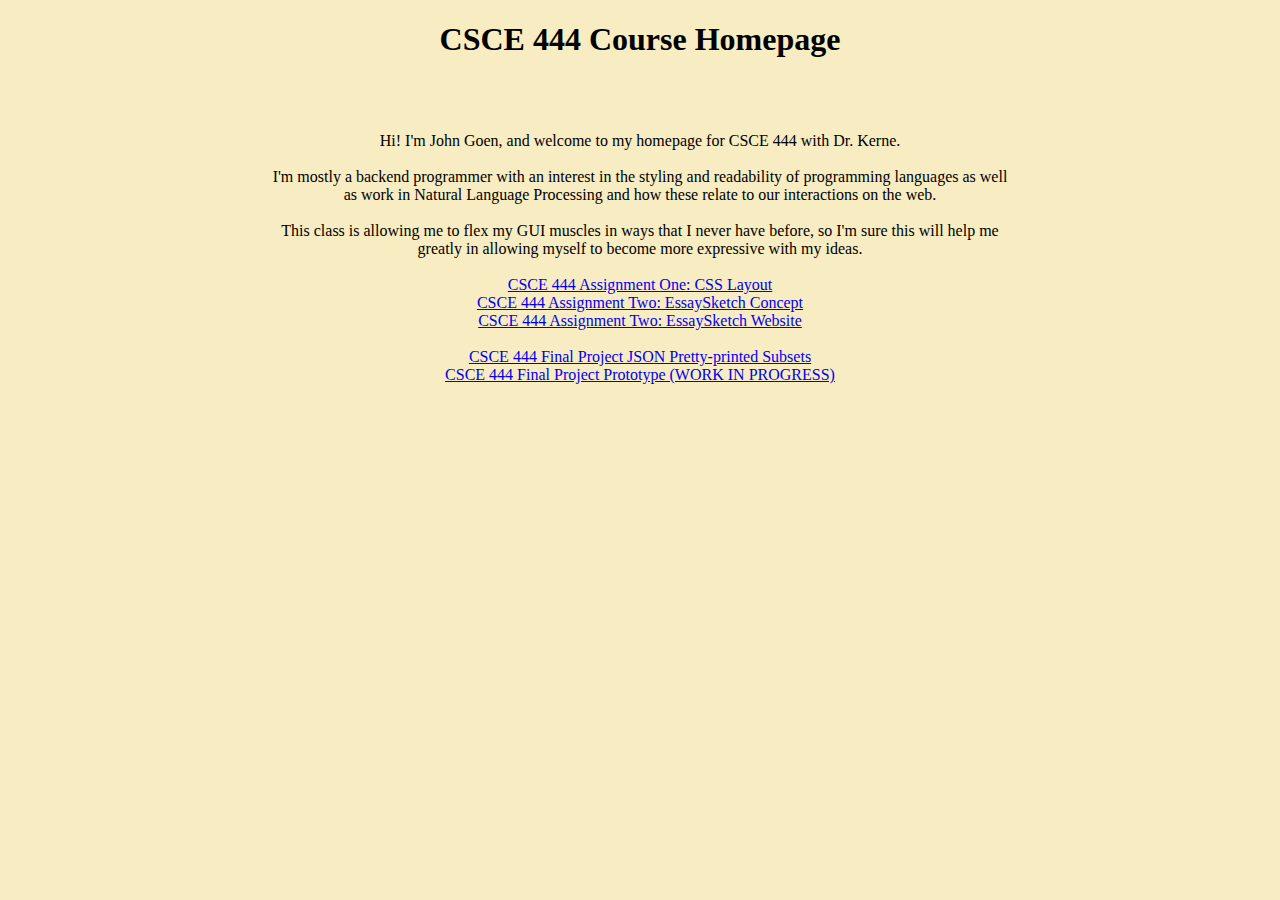
<file: index.html>
<!DOCTYPE html>
<html lang="en">
<head>
    <meta charset="UTF-8">
    <title>John Goen's Webpage for CSCE 444</title>
    <link rel="stylesheet" type="text/css" href="CSS/general.css">
</head>
<body class="indexColor">
    <h1 style="text-align: center">CSCE 444 Course Homepage</h1>
    <br>
    <br>
    <p align="justify" style="text-align: center">
        Hi! I'm John Goen, and welcome to my homepage for CSCE 444 with Dr. Kerne.<br><br>
        I'm mostly a backend programmer with an interest in the styling and readability of programming languages as well<br>
        as work in Natural Language Processing and how these relate to our interactions on the web. <br><br>
        This class is allowing me to flex my GUI muscles in ways that I never have before, so I'm sure this will help me<br>
        greatly in allowing myself to become more expressive with my ideas. <br>
        <br>
        <a href="css_bootcamp.html">CSCE 444 Assignment One: CSS Layout</a>
        <br>
        <a href="http://ideamache.ecologylab.net/e/Y7dSsmsJRF/">CSCE 444 Assignment Two: EssaySketch Concept</a>
        <br>
        <a href="essaysketch_begin.html">CSCE 444 Assignment Two: EssaySketch Website</a>
        <br>
        <br>
        <a href="deliverable2JSON.html">CSCE 444 Final Project JSON Pretty-printed Subsets</a>
        <br>
        <a href="final.html">CSCE 444 Final Project Prototype (WORK IN PROGRESS)</a>
        <br>
    </p>
</body>
</html>
</file>
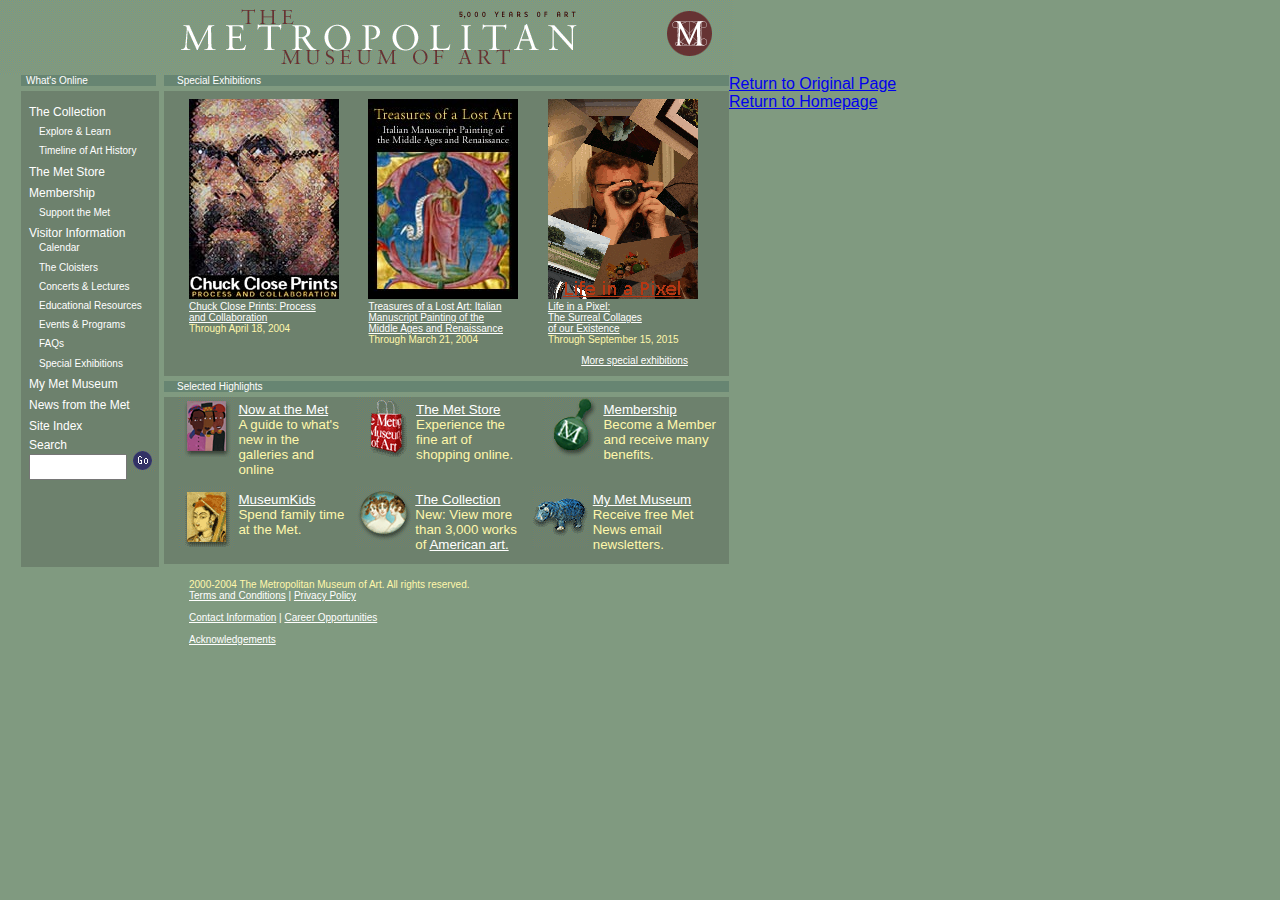
<file: creative.html>
<!DOCTYPE html>
<html lang="en">
<head>
    <meta charset="UTF-8">
    <title></title>
    <link rel="stylesheet" type="text/css" href="CSS/general.css">
    <link rel="stylesheet" type="text/css" href="CSS/top-level.css">
    <link rel="stylesheet" type="text/css" href="CSS/block-level.css">
    <link rel="stylesheet" type="text/css" href="CSS/whats-online.css">
    <link rel="stylesheet" type="text/css" href="CSS/special-exhibitions.css">
    <link rel="stylesheet" type="text/css" href="CSS/selected-highlights.css">
    <link rel="stylesheet" type="text/css" href="CSS/footer.css">
</head>
<img src="IMAGES/reference.png" id="overlay">
<body id="body" style="background: #809a80 none;">
<img src="IMAGES/ho_green_mast1.gif" class="banner">

<div id="padding" style="margin-bottom: 75px"></div>

<div class="content">
    <div id="left_blocks">
        <div id="whats_online" class="block">
            <div class="whats_online block_heading">
                What's Online
            </div>

            <div class="whats_online block_content">
            <span class="section">
                <div id="section-padding" style="padding-bottom: 10px;"></div>
                The Collection <br>
                <div class="subsection">
                    Explore & Learn <br>
                    Timeline of Art History <br>
                </div>
                The Met Store <br>
                Membership <br>
                <div class="subsection">
                    Support the Met <br>
                </div>
                Visitor Information <br>
                <div class="subsection" style="margin-top: -5px;">
                    Calendar <br>
                    The Cloisters <br>
                    Concerts & Lectures <br>
                    Educational Resources <br>
                    Events & Programs <br>
                    FAQs <br>
                    Special Exhibitions <br>
                </div>
                My Met Museum <br>
                News from the Met <br>
                Site Index <br>
                <div style="line-height: 75%" class="search">
                    Search <br>
                    <input type="text" name="search" style="color: #000000; width: 90px; height: 20px; margin-bottom: 70px">
                    <img src="IMAGES/ho_green_go.gif">
                </div>
            </span>
            </div>
        </div>
    </div>

    <div id="right_blocks">
        <div id="special_exhibitions" class="block">
            <div class="special_exhibitions block_heading">
                Special Exhibitions
            </div>

            <div class="special_exhibitions block_content">
                <div id="ex1" class="exhibition">
                    <img src="IMAGES/chuck_big.jpg">
                    <br>
                        <span class="title">
                            Chuck Close Prints: Process <br>
                            and Collaboration <br>
                        </span>
                        <span class="description">
                            Through April 18, 2004
                        </span>
                </div>

                <div id="ex2" class="exhibition">
                    <img src="IMAGES/tla_big.jpg">
                    <br>
                        <span class="title">
                            Treasures of a Lost Art: Italian <br>
                            Manuscript Painting of the <br>
                            Middle Ages and Renaissance <br>
                        </span>
                        <span class="description">
                            Through March 21, 2004
                        </span>
                </div>

                <div id="ex3" class="exhibition" style="position: relative">
                    <img src="IMAGES/collage1.gif">
                    <br>
                        <span class="title">
                            Life in a Pixel: <br>
                            The Surreal Collages <br>
                            of our Existence <br>
                        </span>
                        <span class="description">
                            Through September 15, 2015 <br>
                        </span>
                    <a href="" id="more" class="title" >More special exhibitions</a>
                </div>
            </div>
        </div>

        <div id="selected_highlights" class="block">
            <div class="selected_highlights block_heading">
                Selected Highlights
            </div>

            <div class="selected_highlights block_content">
                <div id="hi1" class="highlight">
                    <img id="himg1" src="IMAGES/ho_green_nam_jan04.gif">
                    <div class="hi_text">
                            <span class="title">
                            Now at the Met<br>
                            </span>
                            <span class="description">
                                A guide to what's<br>
                                new in the<br>
                                galleries and <br>
                                online
                            </span>
                    </div>
                </div>

                <div id="hi2" class="highlight">
                    <img id="himg2" src="IMAGES/ho_green_bag.gif">
                    <div class="hi_text">
                            <span class="title">
                            The Met Store<br>
                            </span>
                            <span class="description">
                                Experience the <Br>
                                fine art of <br>
                                shopping online.
                            </span>
                    </div>
                </div>

                <div id="hi3" class="highlight">
                    <img id="himg3" src="IMAGES/ho_green_button.gif">
                    <div class="hi_text">
                            <span class="title">
                            Membership<br>
                            </span>
                            <span class="description">
                                Become a Member <br>
                                and receive many <br>
                                benefits.
                            </span>
                    </div>
                </div>

                <div id="hi4" class="highlight">
                    <img id="himg4" src="IMAGES/ho_green_mkids.gif">
                    <div class="hi_text">
                            <span class="title">
                            MuseumKids<br>
                            </span>
                            <span class="description">
                                Spend family time <br>
                                at the Met.
                            </span>
                    </div>
                </div>

                <div id="hi5" class="highlight">
                    <img id="himg5" src="IMAGES/ho_green_co_aps.gif">
                    <div class="hi_text">
                            <span class="title">
                            The Collection<br>
                            </span>
                            <span class="description">
                                New: View more <br>
                                than 3,000 works <br>
                                of <span class="title">American art.</span>
                            </span>
                    </div>
                </div>

                <div id="hi6" class="highlight">
                    <img id="himg6" src="IMAGES/ho_green_mmm_william.gif">
                    <div class="hi_text">
                            <span class="title">
                            My Met Museum<br>
                            </span>
                            <span class="description">
                                Receive free Met <br>
                                News email <br>
                                newsletters.
                            </span>
                    </div>
                </div>
            </div>
        </div>
        <div id="footer" class="footer">
            <div class="description">
                2000-2004 The Metropolitan Museum of Art. All rights reserved. <br>
            </div>
            <span class="title">Terms and Conditions</span>&nbsp;|&nbsp;<span class="title">Privacy Policy</span><br><br>
            <span class="title">Contact Information</span>&nbsp;|&nbsp;<span class="title">Career Opportunities</span><br><br>
            <span id="acknowledgements" class="title" >Acknowledgements</span>
        </div>
    </div>
</div>
<a href="css_bootcamp.html">Return to Original Page</a><br>
<a href="index.html">Return to Homepage</a>
</body>
</html>
</file>
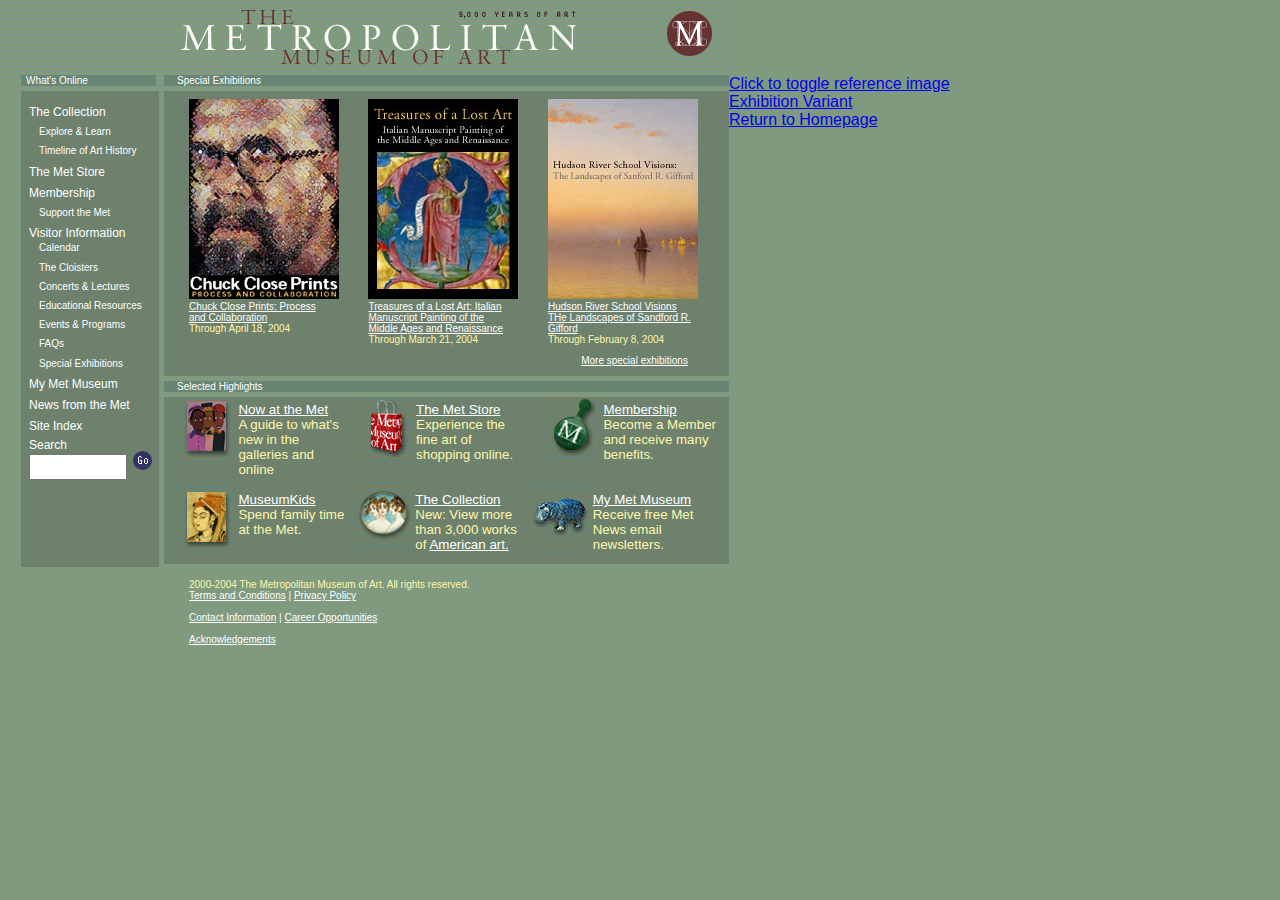
<file: css_bootcamp.html>
<!--
    This site has the current following issues that I have been unable to resolve:
    1.  There is a discrepancy in how Chrome for Mac and Chrome for Windows renders my reference image for the overlay,
        and I've been unable to resolve how to properly scale the image based on this fact. Chrome for Windows allows
        for the proper scaling. The same issue occurs in Firefox for both Mac and Windows, so in the future I plan to
        build towards Chrome for Mac due to the conformity it seems to have with the other frameworks.

        I also made the grievous error of having all of my padding and margins be structured with pixels, where a more
        sensible approach would have been to use something like ems or other scalable units for my padding. Having
        little experience with web programming before this allowed for this now obviously juvenile mistake.

    2.  In the "What's Online" column, there are issues that I have run into with properly spacing out the positioning
        of the text in order to conform to the original site design, outside of hacking together various padding for
        each line of text, so there is some alignment issues with it conforming precisely to the original site.
-->


<!DOCTYPE html>
<html lang="en">
<head>
    <meta charset="UTF-8">
    <title></title>
    <link rel="stylesheet" type="text/css" href="CSS/general.css">
    <link rel="stylesheet" type="text/css" href="CSS/top-level.css">
    <link rel="stylesheet" type="text/css" href="CSS/block-level.css">
    <link rel="stylesheet" type="text/css" href="CSS/whats-online.css">
    <link rel="stylesheet" type="text/css" href="CSS/special-exhibitions.css">
    <link rel="stylesheet" type="text/css" href="CSS/selected-highlights.css">
    <link rel="stylesheet" type="text/css" href="CSS/footer.css">
    <script type="text/javascript">
        function toggle_overlay(id) {
            var elem = document.getElementById(id);
            console.log(elem.style.display);
            if (elem.style.display != "block") {
                elem.style.display = "block";
            }
            else {
                elem.style.display = "none";
            }
        }
    </script>
</head>
<img src="IMAGES/reference.png" id="overlay">
<body id="body" style="background: #809a80 none;">
<img src="IMAGES/ho_green_mast1.gif" class="banner">

<div id="padding" style="margin-bottom: 75px"></div>

<div class="content">
    <div id="left_blocks">
        <div id="whats_online" class="block">
            <div class="whats_online block_heading">
                What's Online
            </div>

            <div class="whats_online block_content">
            <span class="section">
                <div id="section-padding" style="padding-bottom: 10px;"></div>
                The Collection <br>
                <div class="subsection">
                    Explore & Learn <br>
                    Timeline of Art History <br>
                </div>
                The Met Store <br>
                Membership <br>
                <div class="subsection">
                    Support the Met <br>
                </div>
                Visitor Information <br>
                <div class="subsection" style="margin-top: -5px;">
                    Calendar <br>
                    The Cloisters <br>
                    Concerts & Lectures <br>
                    Educational Resources <br>
                    Events & Programs <br>
                    FAQs <br>
                    Special Exhibitions <br>
                </div>
                My Met Museum <br>
                News from the Met <br>
                Site Index <br>
                <div style="line-height: 75%" class="search">
                    Search <br>
                    <input type="text" name="search" style="color: #000000; width: 90px; height: 20px; margin-bottom: 70px">
                    <img src="IMAGES/ho_green_go.gif">
                </div>
            </span>
            </div>
        </div>
    </div>

    <div id="right_blocks">
        <div id="special_exhibitions" class="block">
            <div class="special_exhibitions block_heading">
                Special Exhibitions
            </div>

            <div class="special_exhibitions block_content">
                <div id="ex1" class="exhibition">
                    <img src="IMAGES/chuck_big.jpg">
                    <br>
                        <span class="title">
                            Chuck Close Prints: Process <br>
                            and Collaboration <br>
                        </span>
                        <span class="description">
                            Through April 18, 2004
                        </span>
                </div>

                <div id="ex2" class="exhibition">
                    <img src="IMAGES/tla_big.jpg">
                    <br>
                        <span class="title">
                            Treasures of a Lost Art: Italian <br>
                            Manuscript Painting of the <br>
                            Middle Ages and Renaissance <br>
                        </span>
                        <span class="description">
                            Through March 21, 2004
                        </span>
                </div>

                <div id="ex3" class="exhibition" style="position: relative">
                    <img src="IMAGES/gifford.jpg">
                    <br>
                        <span class="title">
                            Hudson River School Visions <br>
                            THe Landscapes of Sandford R. <br>
                            Gifford <br>
                        </span>
                        <span class="description">
                            Through February 8, 2004 <br>
                        </span>
                    <a href="" id="more" class="title" >More special exhibitions</a>
                </div>
            </div>
        </div>

        <div id="selected_highlights" class="block">
            <div class="selected_highlights block_heading">
                Selected Highlights
            </div>

            <div class="selected_highlights block_content">
                <div id="hi1" class="highlight">
                    <img id="himg1" src="IMAGES/ho_green_nam_jan04.gif">
                    <div class="hi_text">
                            <span class="title">
                            Now at the Met<br>
                            </span>
                            <span class="description">
                                A guide to what's<br>
                                new in the<br>
                                galleries and <br>
                                online
                            </span>
                    </div>
                </div>

                <div id="hi2" class="highlight">
                    <img id="himg2" src="IMAGES/ho_green_bag.gif">
                    <div class="hi_text">
                            <span class="title">
                            The Met Store<br>
                            </span>
                            <span class="description">
                                Experience the <Br>
                                fine art of <br>
                                shopping online.
                            </span>
                    </div>
                </div>

                <div id="hi3" class="highlight">
                    <img id="himg3" src="IMAGES/ho_green_button.gif">
                    <div class="hi_text">
                            <span class="title">
                            Membership<br>
                            </span>
                            <span class="description">
                                Become a Member <br>
                                and receive many <br>
                                benefits.
                            </span>
                    </div>
                </div>

                <div id="hi4" class="highlight">
                    <img id="himg4" src="IMAGES/ho_green_mkids.gif">
                    <div class="hi_text">
                            <span class="title">
                            MuseumKids<br>
                            </span>
                            <span class="description">
                                Spend family time <br>
                                at the Met.
                            </span>
                    </div>
                </div>

                <div id="hi5" class="highlight">
                    <img id="himg5" src="IMAGES/ho_green_co_aps.gif">
                    <div class="hi_text">
                            <span class="title">
                            The Collection<br>
                            </span>
                            <span class="description">
                                New: View more <br>
                                than 3,000 works <br>
                                of <span class="title">American art.</span>
                            </span>
                    </div>
                </div>

                <div id="hi6" class="highlight">
                    <img id="himg6" src="IMAGES/ho_green_mmm_william.gif">
                    <div class="hi_text">
                            <span class="title">
                            My Met Museum<br>
                            </span>
                            <span class="description">
                                Receive free Met <br>
                                News email <br>
                                newsletters.
                            </span>
                    </div>
                </div>
            </div>
        </div>
        <div id="footer" class="footer">
            <div class="description">
                2000-2004 The Metropolitan Museum of Art. All rights reserved. <br>
            </div>
            <span class="title">Terms and Conditions</span>&nbsp;|&nbsp;<span class="title">Privacy Policy</span><br><br>
            <span class="title">Contact Information</span>&nbsp;|&nbsp;<span class="title">Career Opportunities</span><br><br>
            <span id="acknowledgements" class="title" >Acknowledgements</span>
        </div>
    </div>
</div>
<a href="#" onclick="toggle_overlay('overlay')" style="float: bottom">Click to toggle reference image</a><br>
<a href="creative.html">Exhibition Variant</a><br>
<a href="index.html">Return to Homepage</a>
</body>
</html>
</file>
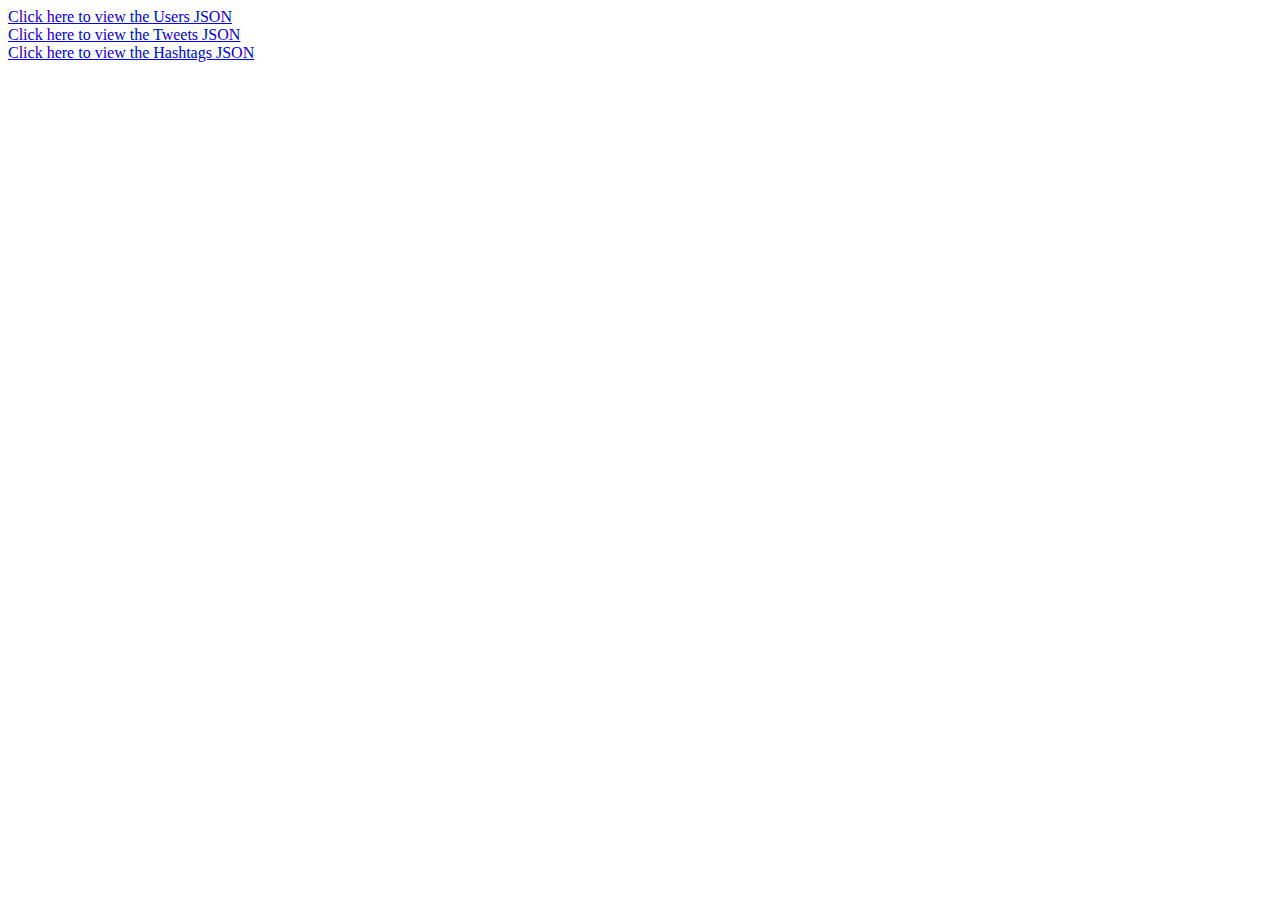
<file: deliverable2JSON.html>
<!DOCTYPE html>
<html lang="en">
<head>
    <meta charset="UTF-8">
    <title>Deliverable 2 JSON Object Displays</title>
</head>
<body>
<a href="JSON/rise_up_users1000.json">Click here to view the Users JSON</a> <br>
<a href="JSON/rise_up_tweets1000.json">Click here to view the Tweets JSON</a> <br>
<a href="JSON/rise_up_hashtags1000.json">Click here to view the Hashtags JSON</a> <br>
</body>
</html>
</file>
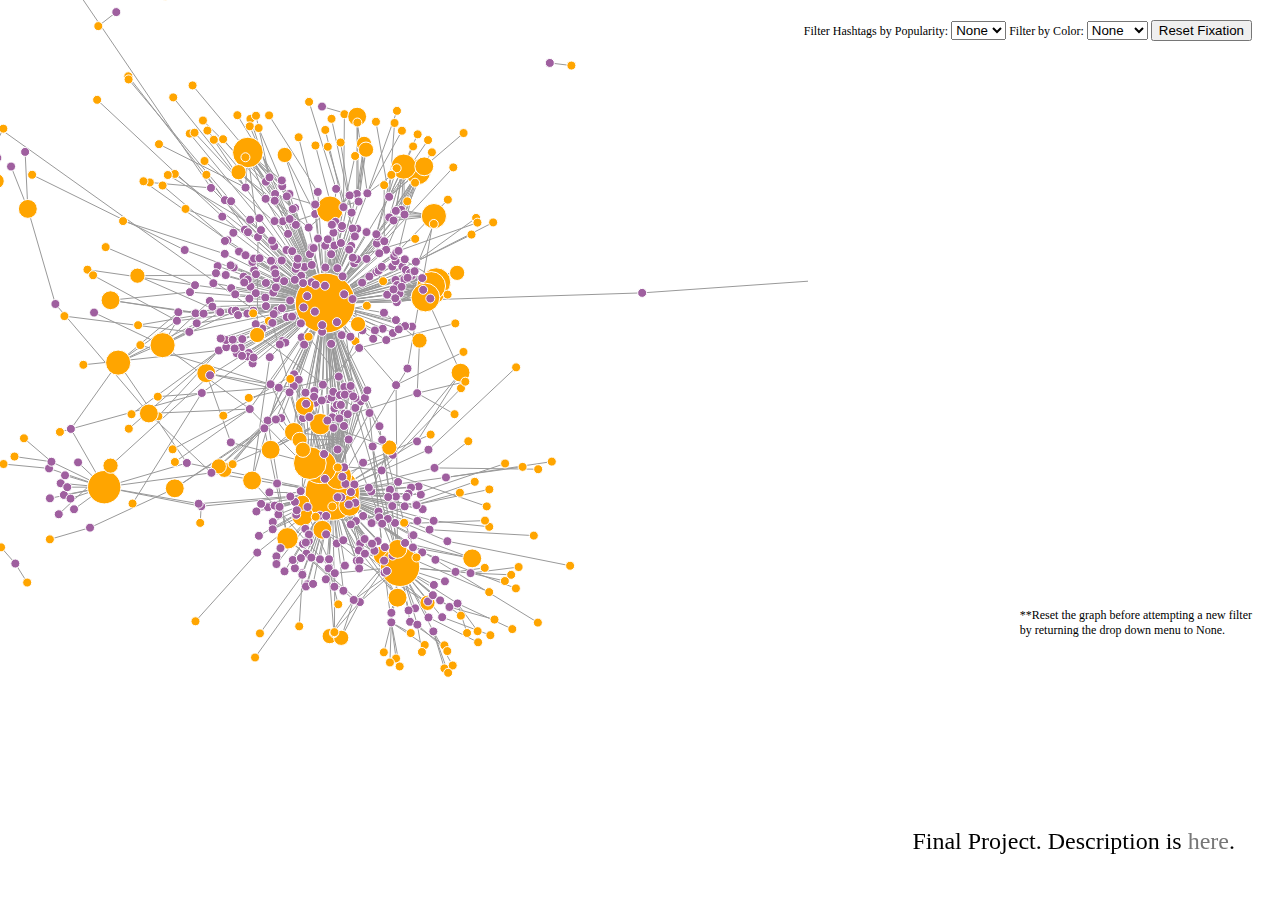
<file: final.html>
<!DOCTYPE html>
<!-- saved from url=(0066)https://mbostock.github.io/d3/talk/20111116/force-collapsible.html -->
<html><head><meta http-equiv="Content-Type" content="text/html; charset=UTF-8">
    <title>Final Project</title>
    <link type="text/css" rel="stylesheet" href="./CSS/final/style.css">
    <script src="./JS/general/jquery-2.1.4.min.js"></script>
    <script sync src="https://platform.twitter.com/widgets.js"></script>
    <style type="text/css">

        .link {
            stroke: #999;
        }

        .tweet {
            stroke: #fff;
            fill: #9F5F9F;
        }

        .hashtag {
            stroke: #fff;
            fill: orange;
        }

        #descriptor {
            position: fixed;
            bottom: 5vmin;
            right: 5vmin;
        }

    </style>
</head>
<body>

<script>
    var nodesByName = {};
    var links = {};
    var nodes;
    var weight = [];

    window.onload=function() {
        document.getElementById("ddl1").onchange = function () {
            var e = this.value;

            if (e == "none") {
                d3.selectAll("svg > *").remove();
                //reset filter
                nodes = d3.values(nodesByName);
                //update force graph
                drawGraph();
            }
            else if (e == "blm1") {
                d3.selectAll("svg > *").remove();
                for (i = 0; i < nodes.length; i++) {
                    if (nodes[i].index != 1) {
                        nodes.splice(i, 1);
                        i--;
                    }
                }
                //update
                drawGraph();
            }
            else if (e == "blm2") {
                d3.selectAll("svg > *").remove();
                //blm2 tweets
                for (var i = 0; i < nodes.length; i++) {
                    if (nodes[i].index == 1 || nodes[i].index == 8 || nodes[i].index == 70) {

                    }else {nodes.splice(i, 1);
                        i--;}
                }
                //update
                drawGraph();
            }
            else if (e == "blm3") {
                d3.selectAll("svg > *").remove();
                //blm3 tweets
                for (var i = 0; i < nodes.length; i++) {
                    if (nodes[i].index == 1 || nodes[i].index == 8 || nodes[i].index == 70 || nodes[i].index == 49 || nodes[i].index == 3) {

                    }else {nodes.splice(i, 1);
                        i--;}
                }
                //update
                drawGraph()
            }
            else if (e == "alm") {
                d3.selectAll("svg > *").remove();
                //alm tweets
                for (var i = 0; i < nodes.length; i++) {
                    if (nodes[i].index == 122 || nodes[i].index == 28 || nodes[i].index == 8 || nodes[i].index == 1 || nodes[i].index == 8 || nodes[i].index == 70 || nodes[i].index == 49 || nodes[i].index == 60) {

                    }else {nodes.splice(i, 1);
                        i--;}
                }
                //update
                drawGraph();
            }
        };

        document.getElementById("ddl2").onchange = function () {
            var e = this.value;
            if (e == "none") {
                d3.selectAll("svg > *").remove();
                //reset filter
                nodes = d3.values(nodesByName);
                //update force graph
                drawGraph();
            }
            else if (e == "purp") {
                d3.selectAll("svg > *").remove();
                var i = nodes.length;
                while(i--){
                    if (nodes[i].type != "hashtag") {
                        nodes.splice(i, 1);
                    }
                }
                drawGraph();
            }
            else if (e == "yel") {
                d3.selectAll("svg > *").remove();
                var i = nodes.length;
                while(i--) {
                    if (nodes[i].type != "tweet") {
                        nodes.splice(i, 1);
                    }
                }
                drawGraph();
            }
        }
    }
</script>

<script src="./JS/final/d3.v3.min.js"></script>
<script src="./JS/final/force_graph.js"></script>

<h2 id="descriptor">
    Final Project. Description is <a href="final-description.html">here</a>.
</h2>
</body>

<p id="sidebar">

    Filter Hashtags by Popularity:
    <select id="ddl1">>
        <option value="none">None</option>
        <option value="blm1">Top 1</option>
        <option value="blm2">Top 3</option>
        <option value="blm3">Top 5</option>
        <option value="alm">Top 8</option>
    </select>

    Filter by Color:
    <select id="ddl2">
        <option value="none">None</option>
        <option value="purp">Purple</option>
        <option value="yel">Yellow</option>
    </select>


<button id="fixationbutton">Reset Fixation</button>

</p>

<p4>
    **Reset the graph before attempting a new filter <br>
    by returning the drop down menu to None.
</p4>

</html>
</file>
<file: CSS/general.css>
.title {
    color: #FFFFFF;
    text-decoration: underline;
}

.description {
    color: #FFF7AB;
}

.indexColor {
    background-color: #F8ECC2;
}
</file>
<file: CSS/top-level.css>
#overlay {
    width: 100%;
    position: absolute;
    left:0;
    top:0;
    z-index: 100;
    pointer-events: none;
    display: none;
    opacity: .75;
}

body {
    color: #FFFFFF;
    font-family: 'Helvetica', 'Arial', sans-serif;
}

.banner {
    position: absolute;
    left:-5px;
    top:0;
    z-index: 1;
}

.content {
    float: left;
    z-index: 2;
}
</file>
<file: CSS/block-level.css>
.block {
    padding: 0 0 5px 5px;
}

.block_heading {
    font-size: x-small;
    background-color: #678572;
    margin-bottom: 5px;
}

.block_content {
    background-color: #6D816D;
}

#left_blocks {
    margin-left: 8px;
    float: left;
}

#right_blocks {
    float: left;
    width: 570px;
}
</file>
<file: CSS/whats-online.css>
.whats_online {
    text-align: left;
    padding-left: .5em;
    width: 130px;
}

.whats_online.block_content {
    line-height: 120%;
    width: 130px;
}

.section {
    font-size: 9pt;
}

.subsection {
    font-size: 7.5pt;
    margin-left: 1em;
}

.search {
    margin-top: 5px;
    padding-bottom: 17px;
}
</file>
<file: CSS/special-exhibitions.css>
.exhibition {
    display: inline-block;
    padding-left: 25px;
    padding-top: 8px;
    vertical-align: top;
    font-size: 7.5pt/*xx-small;*/
}

.special_exhibitions.block_heading {
    padding-left: 13px;
}

.special_exhibitions.block_content {
    padding: 0 20px 0 0px;
}

#more {
    font-size: 7.5pt;
    float: right;
    padding-top: 10px;
    padding-bottom: 10px;
    padding-right: 10px;
}
</file>
<file: CSS/selected-highlights.css>
.highlight {
    display: inline-block;
    vertical-align: top;
    text-align: justify;
}
.hi_text {
    padding-top: 5px;
    display: inline-block;
    vertical-align: top;
    font-size: smaller;
}

#hi1, #hi4 {
    padding-left: 15px;
}

#hi4, #hi5, #hi6 {
    padding-top: 10px;
}

#hi2 {
    margin-left: -13px;
}

#hi3 {
    margin-right: 13px;
}

#hi5 {
    padding-left: 7px;
}

#hi6 {
    padding-left: 12px;
}

.selected_highlights.block_heading {
    padding-left: 13px;
}

.selected_highlights.block_content {
    text-align: justify;
    padding-bottom: 12px;
}
</file>
<file: CSS/footer.css>
.footer {
    font-size: 7.5pt;
    padding-left: 30px;
    padding-top: 10px;
}

#acknowledgements {
    padding-top: 7px;
}
</file>
<file: CSS/final/style.css>
body {
  font: 300 36px "Helvetica Neue";
  overflow: hidden;
  position: relative;
}

a:link, a:visited {
  color: #777;
  text-decoration: none;
}

a:hover {
  color: #666;
}

blockquote {
  margin: 0;
}

blockquote:before {
  content: "“";
  position: absolute;
  left: -.4em;
}

blockquote:after {
  content: "”";
  position: absolute;
}

body > ul {
  margin: 0;
  padding: 0;
}

h1 {
  font-size: 64px;
}

h1, h2, h3 {
  font-weight: inherit;
  margin: 0;
}

h2, h3 {
  text-align: right;
  font-size: inherit;
  position: absolute;
  bottom: 0;
  right: 0;
}

h2 {
  font-size: 24px;
  position: absolute;
}

h3 {
  bottom: -20px;
  font-size: 18px;
}

p {
  font-size: 12px;
  position: absolute;
  right: 20px;
  top: 0px;
}

p1 {
  font-size: 12px;
  position: absolute;
  right: 20px;
  top: 20px;
}

p2 {
  font-size: 12px;
  position: absolute;
  right: 20px;
  top: 300px;
}

p4 {
    font-size: 12px;
    position: absolute;
    right: 20px;
    top: 600px;
}

.invert {
  background: #1f1f1f;
  color: #dcdccc;
}

.invert h2, .invert h3 {
  color: #7f9f7f;
}

.string, .regexp {
  color: #f39;
}

.keyword {
  color: #00c;
}

.comment {
  color: #777;
  font-style: oblique;
}

.number {
  color: #369;
}

.class, .special {
  color: #1181B8;
}

body > svg {
  position: absolute;
  top: -80px;
  left: -160px;
}
</file>
